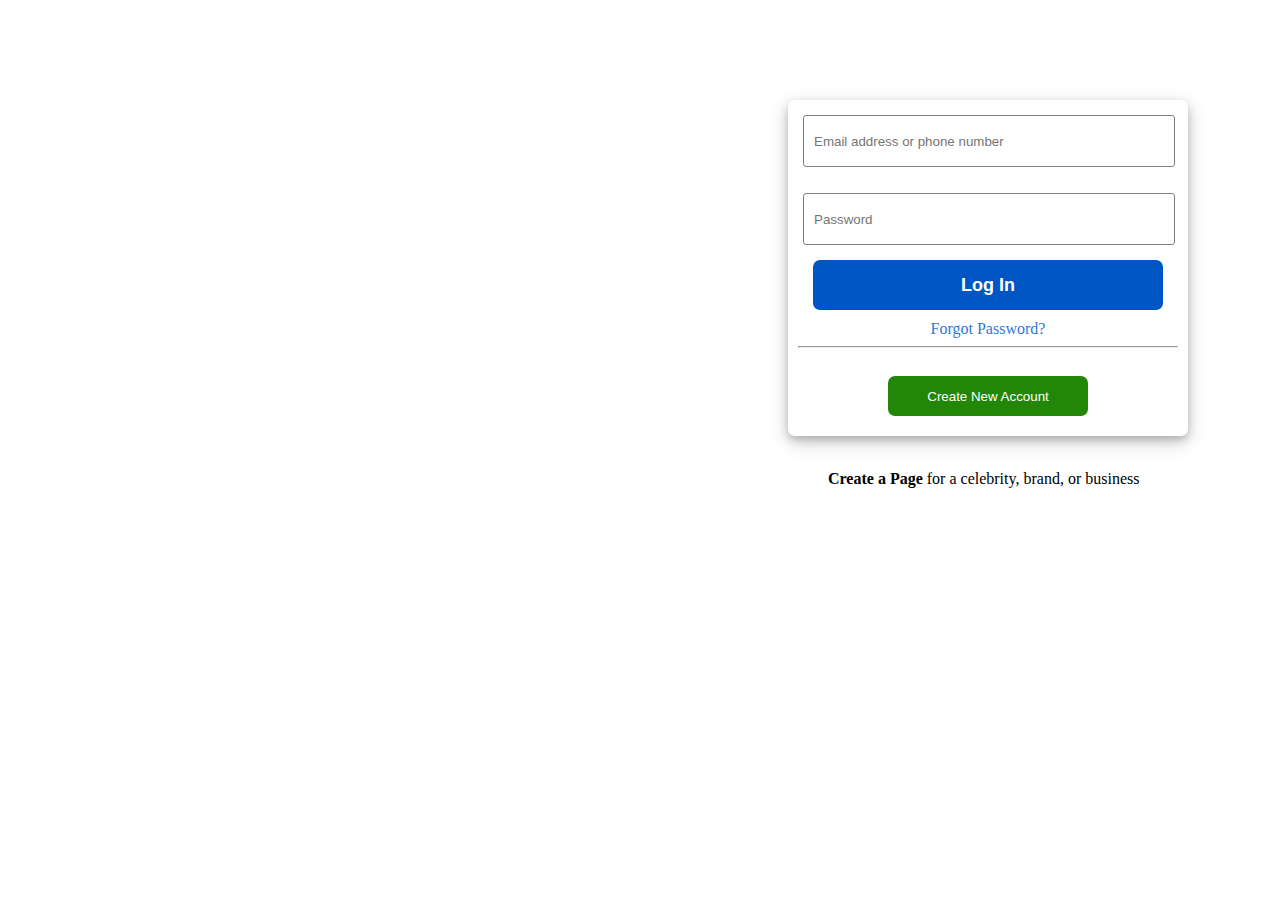
<file: login/index.html>
<!DOCTYPE html>
<html>

<head>
    <title>Facebook</title>
    <link rel="stylesheet" href="style.css">

</head>

<body>
    <div class="card">
        <form onsubmit="return validateForm()">
            <input type="text" id="login" name="login" placeholder="Email address or phone number">
            <p id="tst"></p>
            <span id="email-error" class="error"></span>
            <input type="password" id="pwd" placeholder="Password">
            <span id="pass-error" class="error"></span>
        </form>
        <button id="button1" onclick="validateForm()">Log In</button>
        <a href="#" class="link">Forgot Password?</a>
        <hr>
        <a href="../Register/index.html"><button class="button2">Create New Account</button></a>
    </div>
    <br>
    <p><b>Create a Page</b> for a celebrity, brand, or business</p>

    <script>
        function validateForm() {
            var email = document.getElementById("login").value;

            var password = document.getElementById("pwd").value;

            var emailError = document.getElementById("email-error");

            var passError = document.getElementById("pass-error");


            if (email == "" && password == "") {
                emailError.innerHTML = "Please enter your email address or phone number";
                passError.innerHTML = "Please enter your password";
                return false;
            }
            console.log("email:", email, email.length);

            console.log("password:", password);
            if (email == "") {

                emailError.innerHTML = "Please enter your email address or phone number";
                return false;

            }

            if (password == "") {

                passError.innerHTML = "Please enter your password";
                return false;
            }
            return true;
        }
    </script>
</body>

</html>
</file>
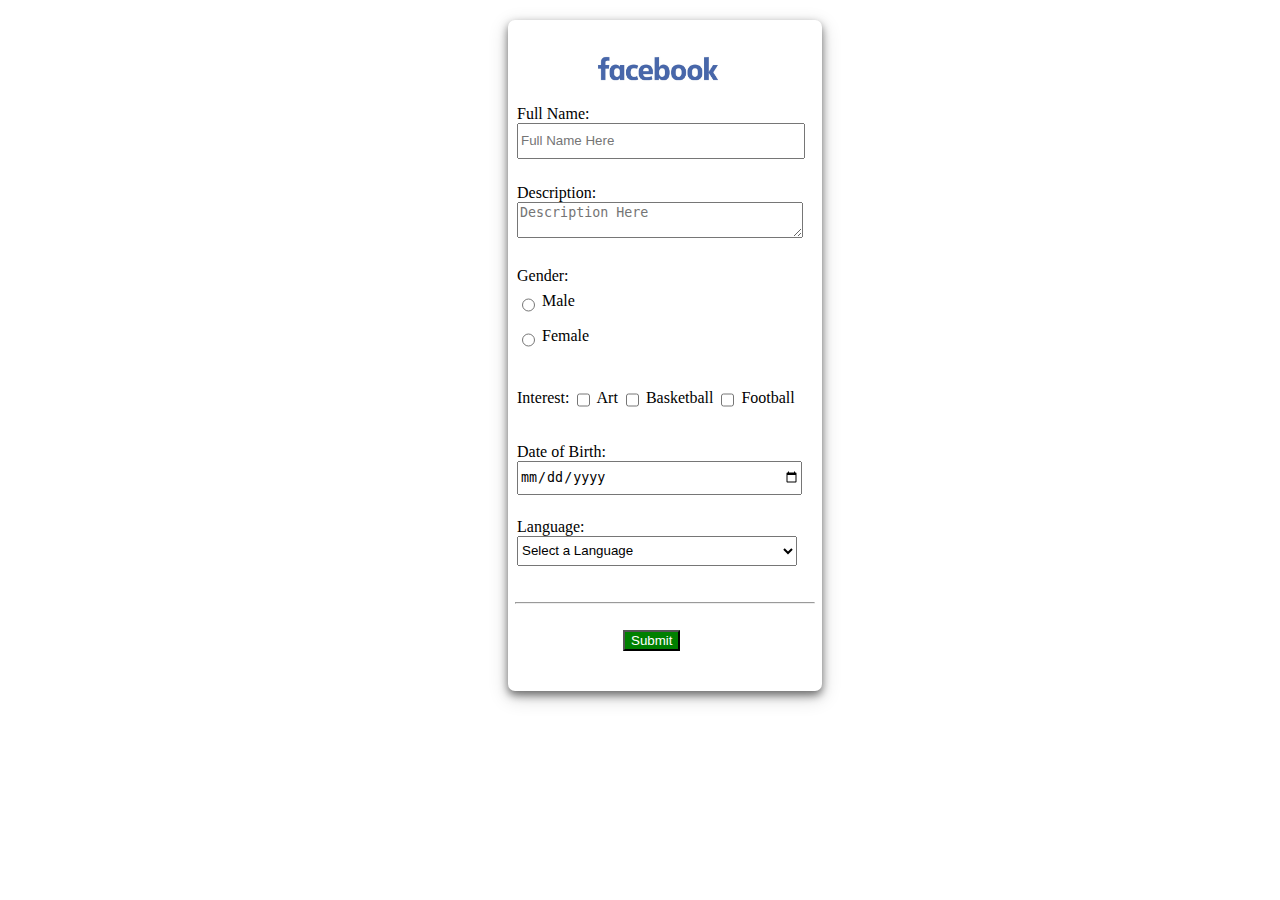
<file: Register/index.html>
<!DOCTYPE html>
<html>

<head>
    <link rel="stylesheet" href="style.css">
    <title>Register</title>
</head>

<body>
    <div class="main">
        <p id="tst"></p>
        <div class="test">
            <image src="facebook.jpg" alt="This is Facebook" style="width:150px"></image>
            <form>
                <label for="name">Full Name:</label><br>
                <input type="text" id="name" name="name" placeholder="Full Name Here" required>
                <span id="name-error" class="error"></span>
        </div>

        <div class="main1">
            <label for="description">Description:</label><br>
            <textarea id="description" name="description" placeholder="Description Here" required></textarea>
            <span id="description-error" class="error"></span>

        </div>

        <div class="main2">
            <label for="gender">Gender:</label><br>
            <input type="radio" id="male" name="gender" value="male">
            <label for="male">Male</label>
            <br>
            <input type="radio" id="female" name="gender" value="female">
            <label for="female">Female</label><br>
            <span id="gender-error" class="error"></span>

        </div>

        <div class="main3">
            <label for="interest">Interest:</label>
            <input type="checkbox" id="art" name="interest" value="art">
            <label for="art">Art</label>
            <input type="checkbox" id="basketball" name="interest" value="basketball">
            <label for="interest3">Basketball</label>
            <input type="checkbox" id="football" name="interest" value="football">
            <label for="interest3">Football</label>
            <span id="interest-error" class="error"></span>
        </div>

        <div class="main4">
            <label for="dob">Date of Birth:</label>
            <input type="date" id="dob" name="dob">
            <br><br>
            <span id="dob-error" class="error"></span>
        </div>

        <div class="main5">
            <label for="language">Language:</label>
            <select id="language" name="language">
                <option value="">Select a Language</option>
                <option value="english">English</option>
                <option value="spanish">Nepali</option>
                <option value="french">Hindi</option>
                <option value="german">German</option>
            </select>

            <span id="language-error" class="error"></span>
        </div>
        <br>
        <hr>
        <br>
        <button class="button1" onclick="validateForm(event)">Submit</button>

        </form>

    </div>
    <script>
        function validateForm(event) {
    event.preventDefault();

    var name = document.getElementById("name").value;
    var description = document.getElementById("description").value;
    var gender = document.querySelector('input[name="gender"]:checked');
    var dob = document.getElementById("dob").value;
    var interest = document.querySelectorAll('input[name="interest"]:checked');
    var language = document.getElementById("language");

    var nameError = document.getElementById("name-error");
    var descriptionError = document.getElementById("description-error");
    var genderError = document.getElementById("gender-error");
    var dobError = document.getElementById("dob-error");
    var interestError = document.getElementById("interest-error");
    var languageError = document.getElementById("language-error");
    
    nameError.innerHTML = "";
    descriptionError.innerHTML = "";
    genderError.innerHTML = "";
    dobError.innerHTML = "";
    interestError.innerHTML = "";
    languageError.innerHTML = "";

    var hasError = false;

    if (!name) {
        nameError.innerHTML = "Please enter your Full 2Name";
        hasError = true;
    }

    if (!description) {
        descriptionError.innerHTML = "Please enter your Description";
        hasError = true;
    }

    if (!gender) {
        genderError.innerHTML = "Please select your Gender";
        hasError = true;
    }

    if (!dob) {
        dobError.innerHTML = "Please select your Date of Birth";
        hasError = true;
    }

    if (interest.length === 0) {
        interestError.innerHTML = "Please select at least one interest";
        hasError = true;
    }

    if (language.value === "") {
        languageError.innerHTML = "Please select a language";
        hasError = true;
    }

    if (hasError) {
        return false;
    }

    return true;
}

    </script>
</body>

</html>
</file>
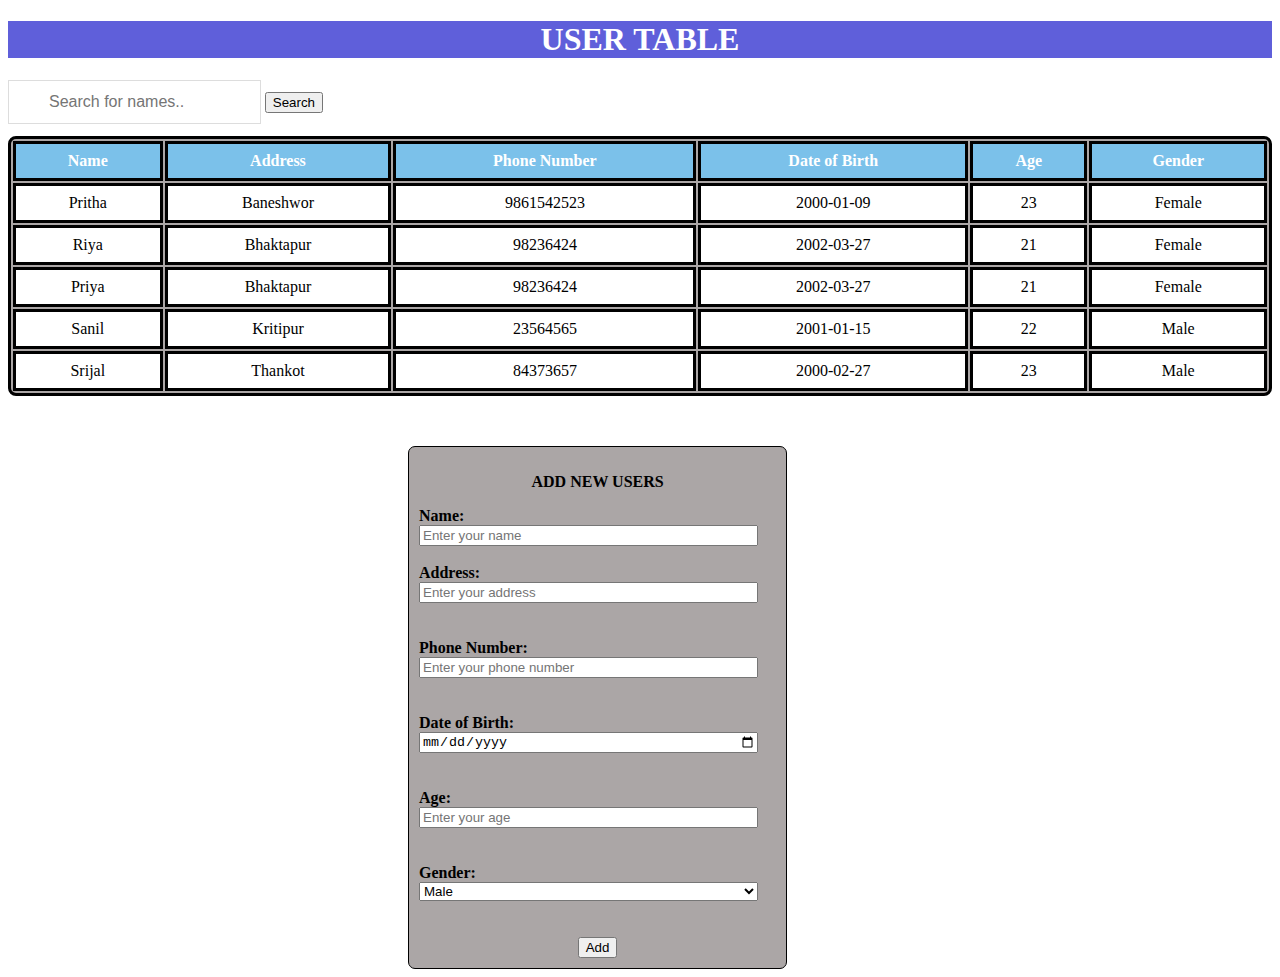
<file: table/index.html>
<!DOCTYPE html>
<html>

<head>
    <link rel="stylesheet" href="style.css">
    <title>TABLE</title>
</head>

<body>
    <h1>USER TABLE</h1>
    <div>
        <input type="text" id="myInput" placeholder="Search for names.." title="Type in a name">
        <button id="button1" onclick="searchHandler()">Search</button>
    </div>
    <table id="user">
        <thead>
            <tr>
                <th>Name</th>
                <th>Address</th>
                <th>Phone Number</th>
                <th>Date of Birth</th>
                <th>Age</th>
                <th>Gender</th>
            </tr>
        </thead>
        <tbody id="tbody"></tbody>
    </table>


    <div id="inputBox">
        <p><b>ADD NEW USERS</b> </p>
        <div class="one">
            <label for="name"><b>Name:</b></label></label><br>
            <input type="text" id="name" placeholder="Enter your name">
            <br><br>
        </div>

        <div class="two">
            <label for="address"><b>Address:</b></label><br>
            <input type="text" id="address" placeholder="Enter your address">
        </div>
        <br><br>

        <div class="three">
            <label for="phone"><b>Phone Number:</b></label><br>
            <input type="text" id="phone" placeholder="Enter your phone number">
        </div>
        <br><br>

        <div class="four">
            <label for="dob"><b>Date of Birth:</b></label><br>
            <input type="date" id="dob">
        </div>
        <br><br>

        <div class="five">
            <label for="age"><b>Age:</b></label><br>
            <input type="number" id="age" placeholder="Enter your age">
        </div>
        <br><br>

        <div class="six">
            <label for="gender"><b>Gender:</b></label><br>
            <select id="gender">
                <option value="Male">Male</option>
                <option value="Female">Female</option>
                <option value="Other">Other</option>
            </select>
        </div>
        <br><br>

        <div class="btn">
            <button onclick="addData()">Add</button>
        </div>
    </div>

    <script>
        var data = [
            {
                name: "Pritha",
                address: "Baneshwor",
                phoneNumber: "9861542523",
                dateOfBirth: "2000-01-09",
                age: 23,
                gender: "Female"
            },
            {
                name: "Riya",
                address: "Bhaktapur",
                phoneNumber: "98236424",
                dateOfBirth: "2002-03-27",
                age: 21,
                gender: "Female"
            },
            {
                name: "Priya",
                address: "Bhaktapur",
                phoneNumber: "98236424",
                dateOfBirth: "2002-03-27",
                age: 21,
                gender: "Female"
            },
            {
                name: "Sanil",
                address: "Kritipur",
                phoneNumber: "23564565",
                dateOfBirth: "2001-01-15",
                age: 22,
                gender: "Male"
            },
            {
                name: "Srijal",
                address: "Thankot",
                phoneNumber: "84373657",
                dateOfBirth: "2000-02-27",
                age: 23,
                gender: "Male"
            }
        ];

        function myfun() {
            const tbody = document.getElementById("tbody");

            data.forEach((item) => {
                const row = document.createElement('tr');
                row.innerHTML = `
                    <td>${item.name}</td>
                    <td>${item.address}</td>
                    <td>${item.phoneNumber}</td>
                    <td>${item.dateOfBirth}</td>
                    <td>${item.age}</td>
                    <td>${item.gender}</td>`;

                tbody.appendChild(row);
            });
        }

        myfun();

        function addData() {
            const nameInput = document.getElementById('name');
            const addressInput = document.getElementById('address');
            const phoneInput = document.getElementById('phone');
            const dobInput = document.getElementById('dob');
            const ageInput = document.getElementById('age');
            const genderInput = document.getElementById('gender');

            const newRow = document.createElement('tr');
            const nameCell = document.createElement('td');
            const addressCell = document.createElement('td');
            const phoneCell = document.createElement('td');
            const dobCell = document.createElement('td');
            const ageCell = document.createElement('td');
            const genderCell = document.createElement('td');

            nameCell.textContent = nameInput.value;
            addressCell.textContent = addressInput.value;
            phoneCell.textContent = phoneInput.value;
            dobCell.textContent = dobInput.value;
            ageCell.textContent = ageInput.value;
            genderCell.textContent = genderInput.value;

            newRow.appendChild(nameCell);
            newRow.appendChild(addressCell);
            newRow.appendChild(phoneCell);
            newRow.appendChild(dobCell);
            newRow.appendChild(ageCell);
            newRow.appendChild(genderCell);

            const userTable = document.getElementById('user');
            userTable.appendChild(newRow);

            nameInput.value = '';
            addressInput.value = '';
            phoneInput.value = '';
            dobInput.value = '';
            ageInput.value = '';
            genderInput.value = 'Male';
        }

        function searchHandler() {
            const searchText = document.getElementById("myInput").value.toUpperCase();
            const tbody = document.getElementById("tbody");

            tbody.innerHTML = ""; //  existing table rows lai clear garne

            const filteredData = data.filter((user) => {
                return user.name.toUpperCase().includes(searchText);
            });

            filteredData.forEach((item) => {
                const row = document.createElement('tr');
                row.innerHTML = `
                    <td>${item.name}</td>
                    <td>${item.address}</td>
                    <td>${item.phoneNumber}</td>
                    <td>${item.dateOfBirth}</td>
                    <td>${item.age}</td>
                    <td>${item.gender}</td>`;

                tbody.appendChild(row);
            });
        }
    </script>
</body>

</html>
</file>
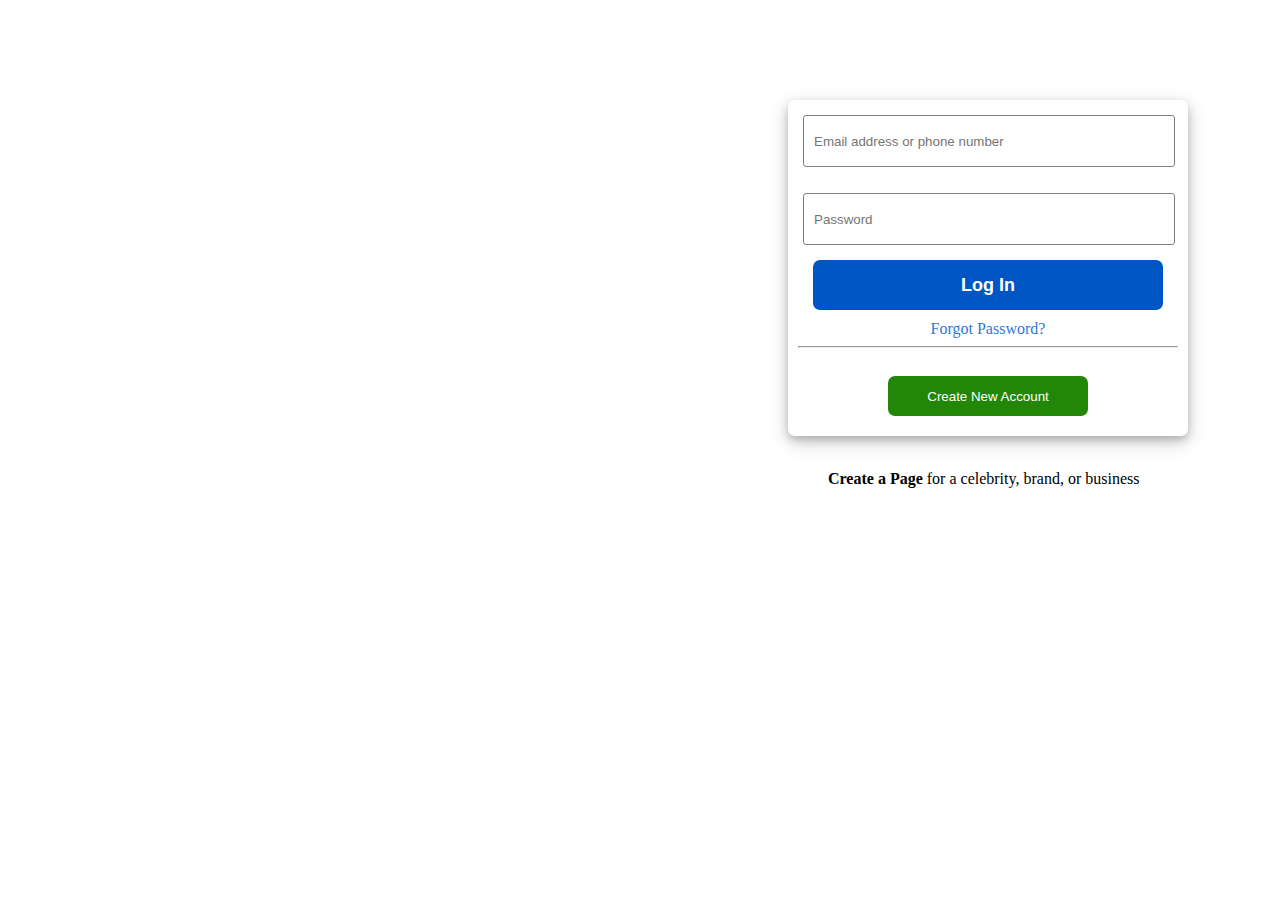
<file: fb.html>
<!DOCTYPE html>
<html>

<head>
    <title>Facebook</title>
    <link rel="stylesheet" href="fb1.css">

</head>

<body>
    <div class="card">
        <form onsubmit="return validateForm()">
            <input type="text" id="login" name="login" placeholder="Email address or phone number">
            <p id="tst"></p>
            <span id="email-error" class="error"></span>
            <input type="password" id="pwd" placeholder="Password">
            <span id="pass-error" class="error"></span>
        </form>
        <button id="button1" onclick="validateForm()">Log In</button>
        <a href="#" class="link">Forgot Password?</a>
        <hr>
        <a href="fbnew.html"><button class="button2">Create New Account</button></a>
    </div>
    <br>
    <p><b>Create a Page</b> for a celebrity, brand, or business</p>

    <script>
        function validateForm() {
            var email = document.getElementById("login").value;

            var password = document.getElementById("pwd").value;

            var emailError = document.getElementById("email-error");

            var passError = document.getElementById("pass-error");


            if (email == "" && password == "") {
                emailError.innerHTML = "Please enter your email address or phone number";
                passError.innerHTML = "Please enter your password";
                return false;
            }
            console.log("email:", email, email.length);

            console.log("password:", password);
            if (email == "") {

                emailError.innerHTML = "Please enter your email address or phone number";
                return false;

            }

            if (password == "") {

                passError.innerHTML = "Please enter your password";
                return false;
            }
        }
    </script>
</body>

</html>
</file>
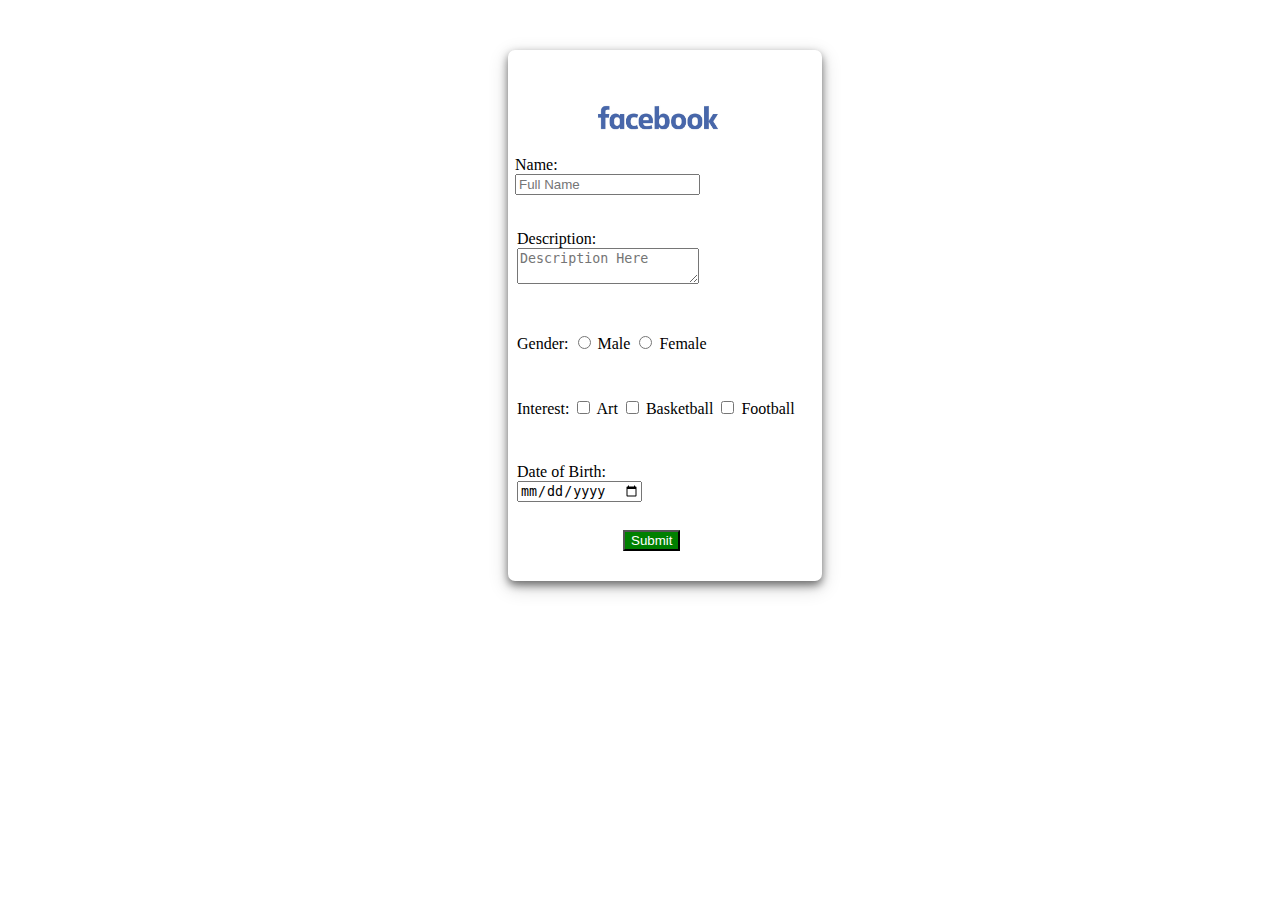
<file: fbnew.html>
<!DOCTYPE html>
<html>

<head>
    <link rel="stylesheet" href="fb2.css">
    <title>Register</title>
</head>

<body>
    <div class="main">
        <div class="test">
            <image src="facebook.jpg" alt="This is Facebook" style="width:150px"></image>
            <form>
                <label for="name">Name:</label><br>
                <input type="text" id="name" name="name" placeholder="Full Name" required>
                <br>
        </div>

        <div class="main1">
            <label for="description">Description:</label><br>
            <textarea id="description" name="description" placeholder="Description Here" required></textarea>
            <br>
        </div>

        <div class="main2">
            <label for="gender">Gender:</label>
            <input type="radio" id="male" name="gender" value="male">
            <label for="male">Male</label>
            <input type="radio" id="female" name="gender" value="female">
            <label for="female">Female</label>
            <br>
        </div>

        <div class="main3">
            <label for="interest">Interest:</label>
            <input type="checkbox" id="art" name="interest" value="art">
            <label for="art">Art</label>
            <input type="checkbox" id="basketball" name="interest" value="basketball">
            <label for="interest3">Basketball</label>
            <input type="checkbox" id="football" name="interest" value="football">
            <label for="interest3">Football</label>
            <br>
        </div>

        <div class="main4">
            <label for="dob">Date of Birth:</label>
            <input type="date" id="dob" name="dob">
            <br><br>
        </div>

        <button class="button1">Submit</button>
        </form>

    </div>

</body>

</html>
</file>
<file: login/style.css>
.card {
    margin-left:780px;
    margin-right:10px;
    padding:10px;
    margin-top: 100px;
    width:380px;
    box-shadow: 0 4px 8px 0 rgba(0, 0, 0, 0.2), 0 6px 20px 0 rgba(0, 0, 0, 0.19);
    align-items: center;
    justify-content: center;
    text-align: center;
    border-radius: 7px;
}

input{
    border: 0.5px solid gray;
    width: 350px;
    height: 30px;
    border-radius: 3px;
    margin: 5px;
    padding: 10px;

}



#button1{
        background-color: rgb(0, 85, 196);
        color:white;
        width: 350px;
        height:50px;
        border: none;
        border-radius:7px;
        margin: 10px;
        font-size: 18px;
        font-weight:bold;
    }
    #button1:hover {
        box-shadow: 0 0 2px 3px rgb(77, 124, 225);
    }

    .button2{
    background-color: rgb(34, 135, 7);
    color:white;
    text-decoration: bold;
    width: 200px;
    height:40px;
    border: none;
    border-radius:7px;
    margin:10px;
    margin-top:20px;
    margin-right: 10px;
    text-align:center;
}
.button2:hover {
    
    box-shadow: 0 0 2px 3px rgb(44, 183, 75);
}
    
    a{
        margin:50px;
        text-decoration: none;
        color:rgb(48, 121, 216);
        text-align: center;
    
    
    }

    a:hover{
box-shadow:0 0 2px 3px rgb(77, 152, 209);
    }

p{
    margin-left:820px;
}

.error{
    color:red;
}
</file>
<file: Register/style.css>
.main {
    margin-left: 500px;
    padding: 7px;
    padding-top: 10px;
    padding-bottom: 40px;
    margin-top: 20px;
    margin-bottom: 10px;
    width: 300px;
    box-shadow: 0 4px 8px 0 rgba(0, 0, 0, 0.517), 0 6px 20px 0 rgba(0, 0, 0, 0.19);
    align-items: center;
    justify-content: center;
    text-align: left;
    border-radius: 7px;
    color: black;
    background-color: rgb(255, 255, 255);
}

.main1 {
    margin-top: 0px;
    margin-left: -5px;
    padding: 7px;
    padding-top: 10px;
    padding-bottom: 10px;
    margin-top: 5px;
    width: 200px;
    align-items: center;
    justify-content: center;
    text-align: left;
    border-radius: 7px;
    color: black;
    background-color: rgb(255, 255, 255);
}

.test {
    margin-top: 0px;
    margin-left: -5px;
    padding: 7px;
    padding-top: 10px;
    padding-bottom: 10px;
    margin-top: 5px;
    width: 200px;
    align-items: center;
    justify-content: center;
    text-align: left;
    border-radius: 7px;
    color: black;
    background-color: rgb(255, 255, 255);
}

.main2 {
    margin-top: 0px;
    margin-left: -5px;
    padding: 7px;
    padding-top: 10px;
    padding-bottom: 10px;
    margin-top: 5px;
    width: 200px;
    align-items: center;
    justify-content: center;
    text-align: left;
    border-radius: 7px;
    color: black;
    background-color: rgb(255, 255, 255);
}

.main3 {
    margin-top: 0px;
    margin-left: -5px;
    padding: 7px;
    padding-top: 10px;
    padding-bottom: 10px;
    margin-top: 5px;
    width: 290px;
    align-items: center;
    justify-content: center;
    text-align: left;
    border-radius: 7px;
    color: black;
    background-color: rgb(255, 255, 255);
}

.main4 {
    margin-top: 0px;
    margin-left: -5px;
    padding: 7px;
    padding-top: 10px;
    padding-bottom: 10px;
    margin-top: 5px;
    width: 200px;
    align-items: center;
    justify-content: center;
    text-align: left;
    border-radius: 7px;
    color: black;
    background-color: rgb(255, 255, 255);
}

.main5 {
    margin-top: 0px;
    margin-left: -5px;
    padding: 7px;
    padding-top: 10px;
    padding-bottom: 10px;
    margin-top: -5%;
    width: 200px;
    align-items: center;
    justify-content: center;
    text-align: left;
    border-radius: 7px;
    color: black;
    background-color: rgb(255, 255, 255);
}

.button1 {
    margin-left: 36%;
    color:white;
    background-color:green;
}

.button1:hover{
    box-shadow:0 0 2px 3px rgb(142, 146, 150);
}

h1{
    text-align: center;
    color:white;
    background-color: rgb(66, 114, 209);
}

img {
    border: 5px solid white;
    border-radius: 4px;
    padding: 1px;
    display: inline;
    margin-left: 60px;
    margin-right: auto;
    margin-top: -10%;
    width: 50%;
}

.error{
    color:red;
}

.main input[type="text"],
.main textarea ,
.main select,
.main input[type="date"]{
  width: 140%;
}

.main input,
.main1 textarea,
.main4 input[type="date"],
.main5 select {
  height: 30px;
}

.main3 input[type="checkbox"],
.main2 input[type="radio"] {
  vertical-align: middle;
  margin-top: 5px;
}
</file>
<file: table/style.css>
#user {
    border: 3px solid black;
    width: 100%;
    background-color: rgb(171, 166, 166);
    border-radius: 8px;
}

th,
td {
    border: 3px solid black;
    text-align: center;
    padding: 8px;
    background-color: white;
    color: black;
}

th {
    background-color: rgb(123, 193, 234);
    color: white;
}

#inputBox {
    border: 1px solid black;
    margin-top: 50px;
    margin-left: 400px;
    padding: 10px;
    width: 30%;
    background-color: rgb(171, 166, 166);
    border-radius: 7px;
}

input[type="text"],
input[type="date"],
input[type="number"],
select {
    width: 95%;
}

.btn {
    display: flex;
    justify-content: center;
    color: black;

}

.btn button:hover {
    background-color: lightblue;
    color: black;
    cursor: pointer;
}

h1{
    text-align:  center;
    color:white;
    background-color: rgb(95, 95, 218);
}

* {
    box-sizing: border-box;
  }
  
  #myInput {
    background-position: 10px 12px;
    background-repeat: no-repeat;
    width: 20%;
    font-size: 16px;
    padding: 12px 20px 12px 40px;
    border: 1px solid #ddd;
    margin-bottom: 12px;
  }
  
  #myUL {
    list-style-type: none;
    padding: 0;
    margin: 0;
  }
  
  #myUL li a {
    border: 1px solid #ddd;
    margin-top: -1px;
    background-color: #f6f6f6;
    padding: 12px;
    text-decoration: none;
    font-size: 18px;
    color: black;
    display: block
  }
  
  #myUL li a:hover:not(.header) {
    background-color: #eee;
  }

  p{
    text-align:  center;
  }
</file>
<file: fb1.css>
.card {
    margin-left:780px;
    margin-right:10px;
    padding:10px;
    margin-top: 100px;
    width:380px;
    box-shadow: 0 4px 8px 0 rgba(0, 0, 0, 0.2), 0 6px 20px 0 rgba(0, 0, 0, 0.19);
    align-items: center;
    justify-content: center;
    text-align: center;
    border-radius: 7px;
}

input{
    border: 0.5px solid gray;
    width: 350px;
    height: 30px;
    border-radius: 3px;
    margin: 5px;
    padding: 10px;

}



#button1{
        background-color: rgb(0, 85, 196);
        color:white;
        width: 350px;
        height:50px;
        border: none;
        border-radius:7px;
        margin: 10px;
        font-size: 18px;
        font-weight:bold;
    }
    #button1:hover {
        box-shadow: 0 0 2px 3px rgb(77, 124, 225);
    }

    .button2{
    background-color: rgb(34, 135, 7);
    color:white;
    text-decoration: bold;
    width: 200px;
    height:40px;
    border: none;
    border-radius:7px;
    margin:10px;
    margin-top:20px;
    margin-right: 10px;
    text-align:center;
}
.button2:hover {
    
    box-shadow: 0 0 2px 3px rgb(44, 183, 75);
}
    
    a{
        margin:50px;
        text-decoration: none;
        color:rgb(48, 121, 216);
        text-align: center;
    
    
    }

    a:hover{
box-shadow:0 0 2px 3px rgb(77, 152, 209);
    }

p{
    margin-left:820px;
}

.error{
    color:red;
}
</file>
<file: fb2.css>
.main {
    margin-left: 500px;
    padding:7px;
    padding-top:30px;
    padding-bottom: 30px;
    margin-top: 50px;
    width:300px;
    box-shadow: 0 4px 8px 0 rgba(0, 0, 0, 0.517), 0 6px 20px 0 rgba(0, 0, 0, 0.19);
    align-items:center;
    justify-content:center;
    text-align:left;
    border-radius: 7px;
    color:black;
    background-color:rgb(255, 255, 255)
    
    
}

.main1{
    margin-top: 0px;
    margin-left: -5px;
    padding:7px;
    padding-top:30px;
    padding-bottom: 10px;
    margin-top: 5px;
    width:200px;
    align-items:center;
    justify-content:center;
    text-align:left;
    border-radius: 7px;
    color:black;
    background-color:rgb(255, 255, 255)
}

.main2{
    margin-top: 0px;
    margin-left: -5px;
    padding:7px;
    padding-top:30px;
    padding-bottom: 10px;
    margin-top: 5px;
    width:200px;
    align-items:center;
    justify-content:center;
    text-align:left;
    border-radius: 7px;
    color:black;
    background-color:rgb(255, 255, 255)
}

.main3{
    margin-top: 0px;
    margin-left: -5px;
    padding:7px;
    padding-top:30px;
    padding-bottom: 10px;
    margin-top: 5px;
    width:290px;
    align-items:center;
    justify-content:center;
    text-align:left;
    border-radius: 7px;
    color:black;
    background-color:rgb(255, 255, 255)
}

.main4{
    margin-top: 0px;
    margin-left: -5px;
    padding:7px;
    padding-top:30px;
    padding-bottom: 10px;
    margin-top: 5px;
    width:200px;
    align-items:center;
    justify-content:center;
    text-align:left;
    border-radius: 7px;
    color:black;
    background-color:rgb(255, 255, 255)
}


.button1 {
    margin-left: 36%;
    color:white;
    background-color:green;
}

.button1:hover{
    box-shadow:0 0 2px 3px rgb(142, 146, 150);
}

h1{
    text-align: center;
    color:white;
    background-color: rgb(66, 114, 209);
}

img {
    border: 5px solid white;
    border-radius: 4px;
    padding: 3px;
    width: 200px;
    display: inline;
    margin-left: 60px;
    margin-right: auto;
    margin-top: 3px;
    width: 50%;
}
</file>
